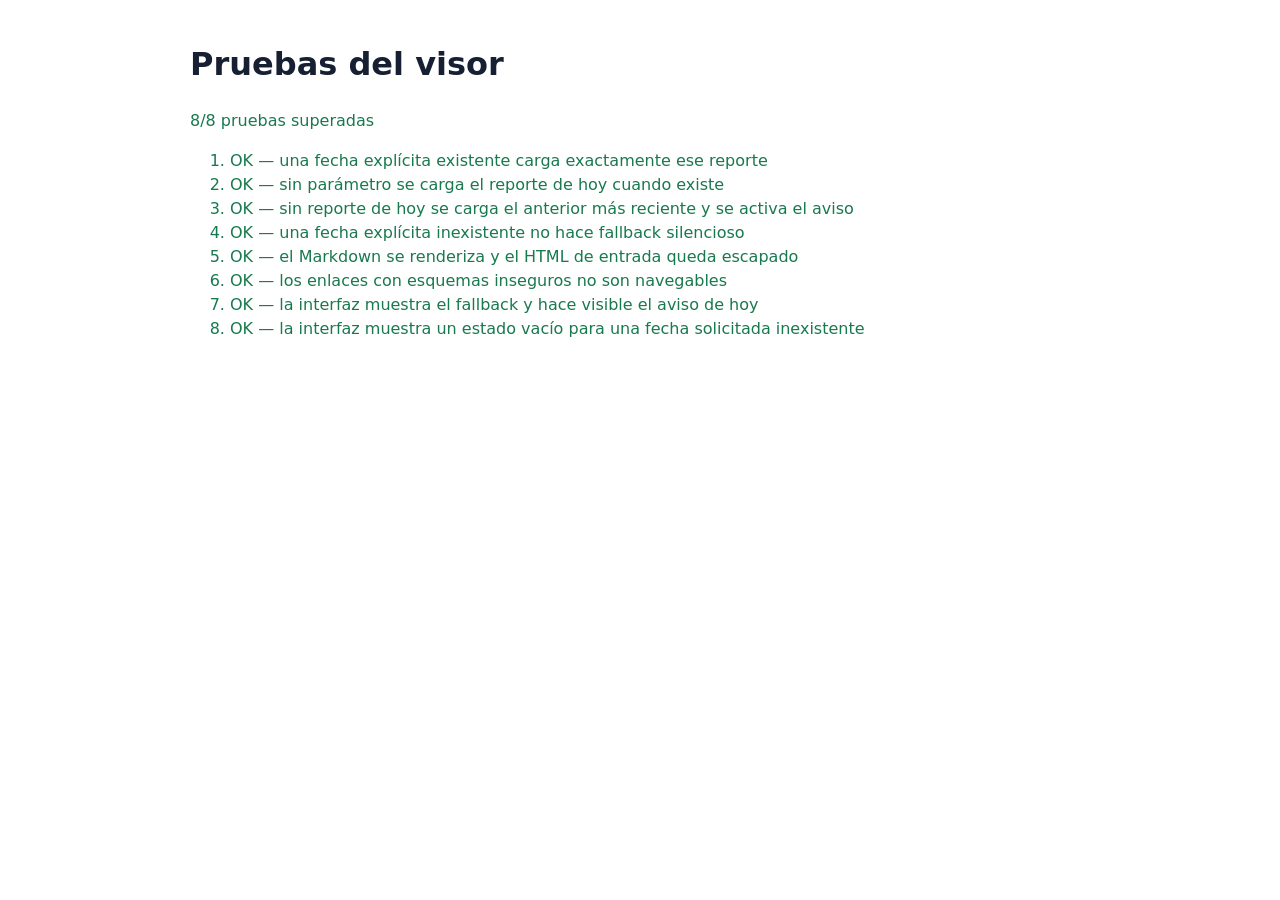
<file: web-report/tests.html>
<!doctype html>
<html lang="es">
<head>
  <meta charset="utf-8">
  <meta name="viewport" content="width=device-width, initial-scale=1">
  <title>Pruebas del visor de reporting</title>
  <style>
    body { font: 16px/1.5 system-ui, sans-serif; max-width: 900px; margin: 40px auto; padding: 0 20px; color: #172033; }
    .pass { color: #18794e; }
    .fail { color: #c9372c; }
    pre { white-space: pre-wrap; background: #f4f6f8; padding: 12px; border-radius: 8px; }
  </style>
</head>
<body>
  <h1>Pruebas del visor</h1>
  <p id="summary">Ejecutando…</p>
  <ol id="results"></ol>

  <script src="app.js"></script>
  <script>
    const reportes = [
      { fecha: '2026-09-09', contenido: '# Hoy' },
      { fecha: '2026-09-08', contenido: '# Ayer' },
      { fecha: '2026-09-05', contenido: '# Anterior' }
    ];
    const tests = [];
    const test = (name, fn) => tests.push({ name, fn });
    const equal = (actual, expected) => {
      if (actual !== expected) throw new Error(`Esperado: ${expected}\nRecibido: ${actual}`);
    };
    const ok = (value, message) => {
      if (!value) throw new Error(message || 'La condición no se ha cumplido');
    };

    test('una fecha explícita existente carga exactamente ese reporte', () => {
      const result = window.ReportApp.resolveReport(reportes, '2026-09-08', '2026-09-09');
      equal(result.report.fecha, '2026-09-08');
      equal(result.missingToday, false);
      equal(result.requestedMissing, false);
    });

    test('sin parámetro se carga el reporte de hoy cuando existe', () => {
      const result = window.ReportApp.resolveReport(reportes, null, '2026-09-09');
      equal(result.report.fecha, '2026-09-09');
      equal(result.missingToday, false);
    });

    test('sin reporte de hoy se carga el anterior más reciente y se activa el aviso', () => {
      const result = window.ReportApp.resolveReport(reportes.slice(1), null, '2026-09-09');
      equal(result.report.fecha, '2026-09-08');
      equal(result.missingToday, true);
    });

    test('una fecha explícita inexistente no hace fallback silencioso', () => {
      const result = window.ReportApp.resolveReport(reportes, '2026-09-07', '2026-09-09');
      equal(result.report, null);
      equal(result.missingToday, false);
      equal(result.requestedMissing, true);
    });

    test('el Markdown se renderiza y el HTML de entrada queda escapado', () => {
      const closingScript = '</scr' + 'ipt>';
      const markdown = '# Hola <script>alert(1)' + closingScript + '\n\n[Seguro](https://example.com)\n\n| A | B |\n|---|---|\n| 1 | **2** |';
      const html = window.ReportApp.markdownToHtml(markdown);
      ok(html.includes('<h1>Hola &lt;script&gt;alert(1)&lt;/script&gt;</h1>'), 'Falta el título escapado');
      ok(html.includes('href="https://example.com"'), 'Falta el enlace seguro');
      ok(html.includes('<table>'), 'Falta la tabla');
      ok(html.includes('<strong>2</strong>'), 'Falta el texto destacado');
      ok(!html.includes('<script>'), 'Se ha permitido HTML de entrada');
    });

    test('los enlaces con esquemas inseguros no son navegables', () => {
      const html = window.ReportApp.markdownToHtml('[No](javascript:alert(1))');
      ok(!html.includes('href='), 'Se ha permitido un enlace javascript:');
    });

    const createFixture = () => {
      const fixture = document.implementation.createHTMLDocument('Visor');
      fixture.body.innerHTML = `
        <main data-report-app>
          <div data-missing-today hidden></div>
          <span data-report-count></span>
          <input data-date-input type="date">
          <nav data-day-list></nav>
          <p data-report-kicker></p>
          <h1 data-report-date></h1>
          <article data-report-content></article>
          <section data-empty-state hidden>
            <h2 data-empty-title></h2>
            <p data-empty-copy></p>
          </section>
        </main>`;
      return fixture;
    };

    test('la interfaz muestra el fallback y hace visible el aviso de hoy', () => {
      const fixture = createFixture();
      window.ReportApp.renderApp(fixture, reportes.slice(1), { search: '', pathname: '/web-report/index.html' }, '2026-09-09');
      equal(fixture.querySelector('[data-date-input]').value, '2026-09-08');
      ok(fixture.querySelector('[data-report-content]').innerHTML.includes('Ayer'), 'No se ha mostrado el reporte anterior');
      equal(fixture.querySelector('[data-missing-today]').hidden, false);
      equal(fixture.querySelector('[data-empty-state]').hidden, true);
    });

    test('la interfaz muestra un estado vacío para una fecha solicitada inexistente', () => {
      const fixture = createFixture();
      window.ReportApp.renderApp(fixture, reportes, { search: '?fecha=2026-09-07', pathname: '/web-report/index.html' }, '2026-09-09');
      equal(fixture.querySelector('[data-report-content]').hidden, true);
      equal(fixture.querySelector('[data-empty-state]').hidden, false);
      ok(fixture.querySelector('[data-empty-title]').textContent.includes('no encontrado'), 'Falta el mensaje de fecha inexistente');
      equal(fixture.querySelector('[data-missing-today]').hidden, true);
    });

    (async () => {
      const results = document.querySelector('#results');
      let passed = 0;
      for (const current of tests) {
        const item = document.createElement('li');
        try {
          await current.fn();
          item.className = 'pass';
          item.textContent = `OK — ${current.name}`;
          passed += 1;
        } catch (error) {
          item.className = 'fail';
          item.innerHTML = `FALLO — ${current.name}<pre></pre>`;
          item.querySelector('pre').textContent = error.stack || error.message;
        }
        results.appendChild(item);
      }
      const summary = document.querySelector('#summary');
      summary.textContent = `${passed}/${tests.length} pruebas superadas`;
      summary.className = passed === tests.length ? 'pass' : 'fail';
      document.title = `${passed === tests.length ? 'PASS' : 'FAIL'} — Pruebas del visor`;
    })();
  </script>
</body>
</html>
</file>
